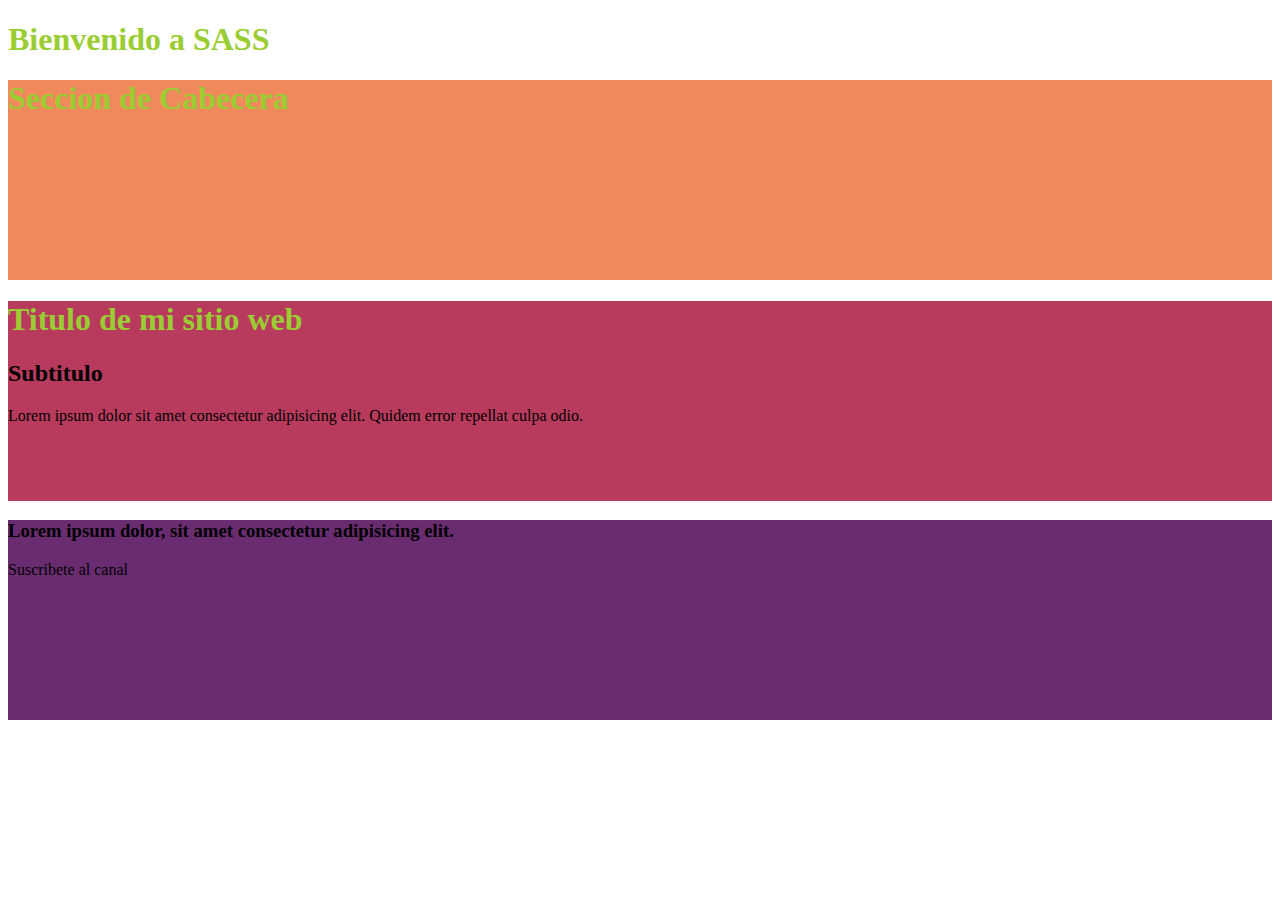
<file: index.html>
<!DOCTYPE html>
<html lang="en">
  <head>
    <meta charset="UTF-8" />
    <meta name="viewport" content="width=device-width, initial-scale=1.0" />
    <link rel="stylesheet" href="css/style.css" />
    <title>Document</title>
  </head>
  <body>
    <h1>Bienvenido a SASS</h1>

    <header>
      <h1>Seccion de Cabecera</h1>
    </header>

    <section>
      <h1>Titulo de mi sitio web</h1>
      <h2>Subtitulo</h2>
      <p>
        Lorem ipsum dolor sit amet consectetur adipisicing elit. Quidem error
        repellat culpa odio.
      </p>
    </section>
    <footer>
      <h3>Lorem ipsum dolor, sit amet consectetur adipisicing elit.</h3>
      <p>Suscribete al canal</p>
      <!--
      <h4>
        Sitios web desarrollados con <a href="#">www.albertopimentel.com</a>
      </h4>
      <div>
        <ul>
          <li>Servicios</li>
          <li>Nosotros</li>
          <li><a href="">Contancto</a></li>
        </ul>
      </div>
      -->
    </footer>
  </body>
</html>
</file>
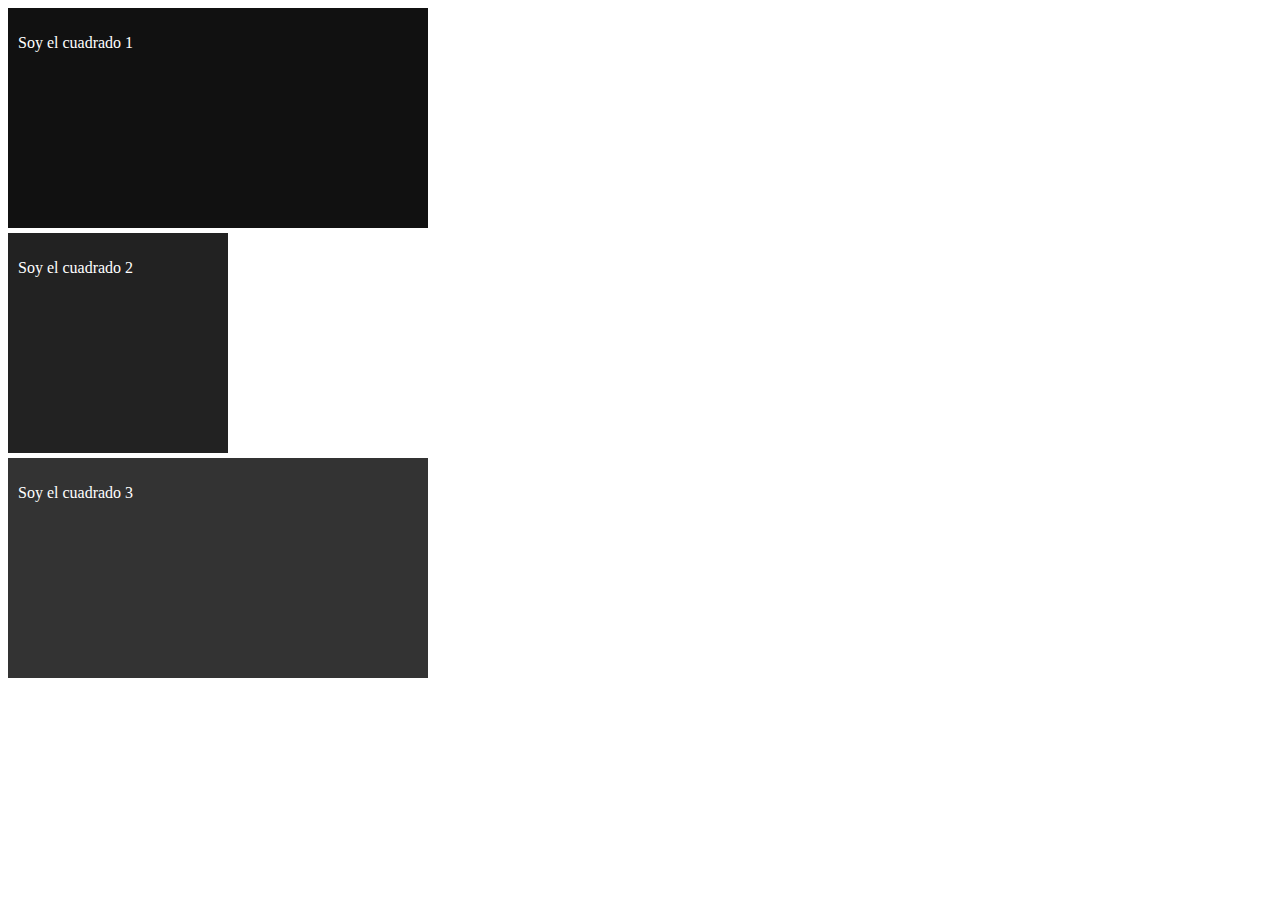
<file: mixin.html>
<!DOCTYPE html>
<html lang="en">
  <head>
    <meta charset="UTF-8" />
    <meta name="viewport" content="width=device-width, initial-scale=1.0" />
    <link rel="stylesheet" href="css/mixin.css" />
    <title>Document</title>
  </head>
  <body>
    <div class="cuadrado-1">
      <p>Soy el cuadrado 1</p>
    </div>
    <div class="cuadrado-2">
      <p>Soy el cuadrado 2</p>
    </div>
    <div class="cuadrado-3">
      <p>Soy el cuadrado 3</p>
    </div>
  </body>
</html>
</file>
<file: css/style.css>
header {
  height: 200px;
  background-color: #f08a5d;
}

h1 {
  color: yellowgreen;
}

/*
footer {
  background-color: #444;
  h4 {
    color: red;
    a {
      color: blue;
    }
  }
}
*/
section {
  height: 200px;
  background-color: #b83b5e;
}

footer {
  height: 200px;
  background-color: #6a2c70;
}

/*# sourceMappingURL=style.css.map */
</file>
<file: css/mixin.css>
.cuadrado-1 {
  background-color: #111;
  width: 400px;
  height: 200px;
  margin-top: 5px;
  padding: 10px;
  color: white;
}

.cuadrado-2 {
  background-color: #222;
  width: 200px;
  height: 200px;
  margin-top: 5px;
  padding: 10px;
  color: white;
}

.cuadrado-3 {
  background-color: #333;
  width: 400px;
  height: 200px;
  margin-top: 5px;
  padding: 10px;
  color: white;
}

/*# sourceMappingURL=mixin.css.map */
</file>
